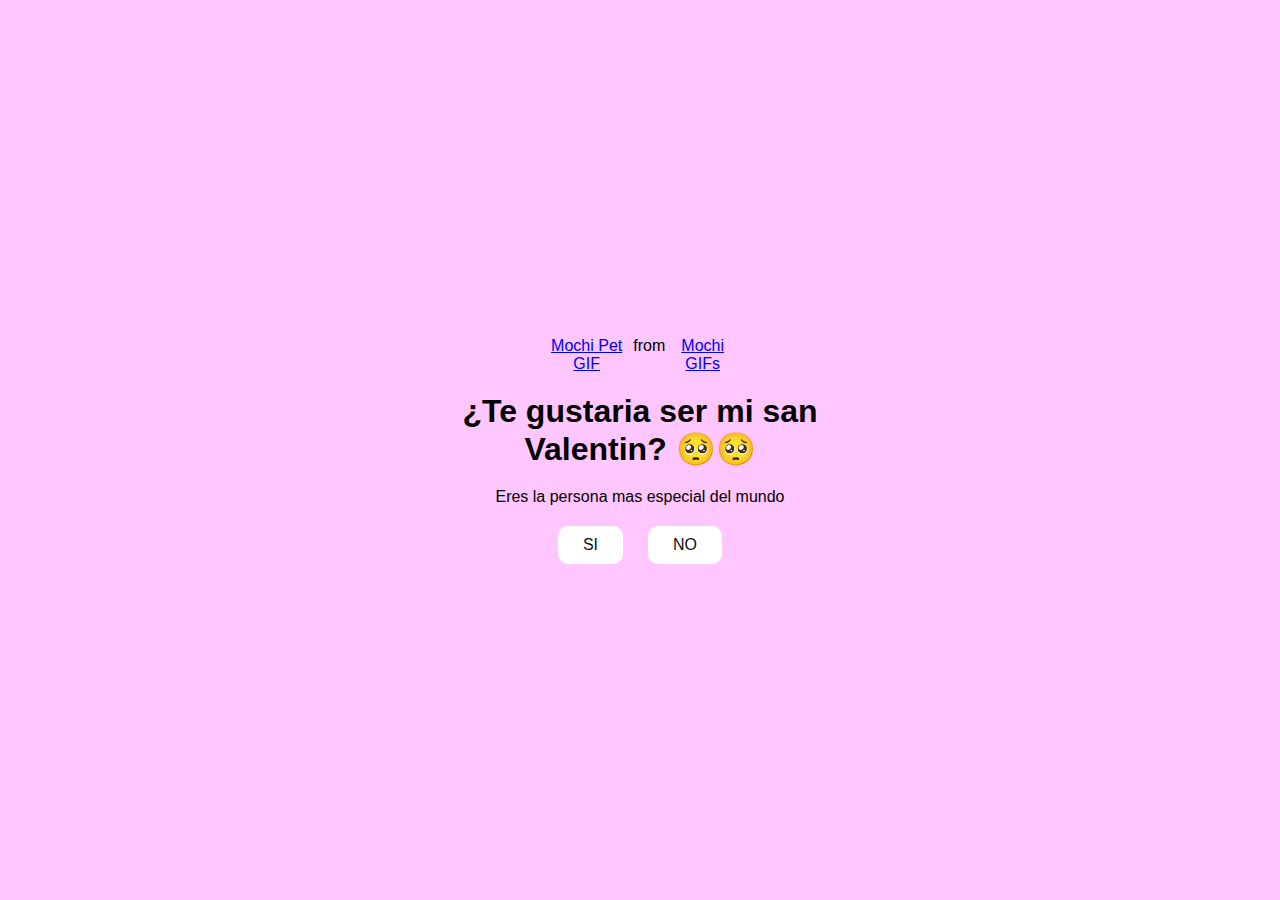
<file: index.html>
<!DOCTYPE html>
<html lang="en">
<head>
    <meta charset="UTF-8">
    <meta name="viewport" content="width=device-width, initial-scale=1.0">
    <link rel="stylesheet" href="style.css">
    <title>Te gustaria ser mi San Valentin?</title>
</head>
<body>
    <div class="container">
        <div class="tenor-gif-embed" data-postid="2871482820979272488" data-share-method="host" data-aspect-ratio="1.28351" data-width="100%"><a href="https://tenor.com/view/mochi-pet-mochi-cat-cute-squiddy-gif-2871482820979272488">Mochi Pet GIF</a>from <a href="https://tenor.com/search/mochi-gifs">Mochi GIFs</a></div> <script type="text/javascript" async src="https://tenor.com/embed.js"></script>
        <h1>¿Te gustaria ser mi san Valentin? 🥺🥺</h1>
        <p>Eres la persona mas especial del mundo</p>
        <div class="btn">
            <a href="si.html">SI</a>
            <a href="no1.html">NO</a>
        </div>
    </div>

    <audio id="miAudio" autoplay hidden>
        <source src="san valentin musica.mp3" type="audio/mpeg">
    </audio>
    
    <script>
        window.addEventListener('click', () => {
            const audio = document.getElementById('miAudio');
            audio.muted = false;
            audio.play().catch(error => console.log('Autoplay bloqueado:', error));
        }, { once: true });
    </script>

    

</body>
</html>
</file>
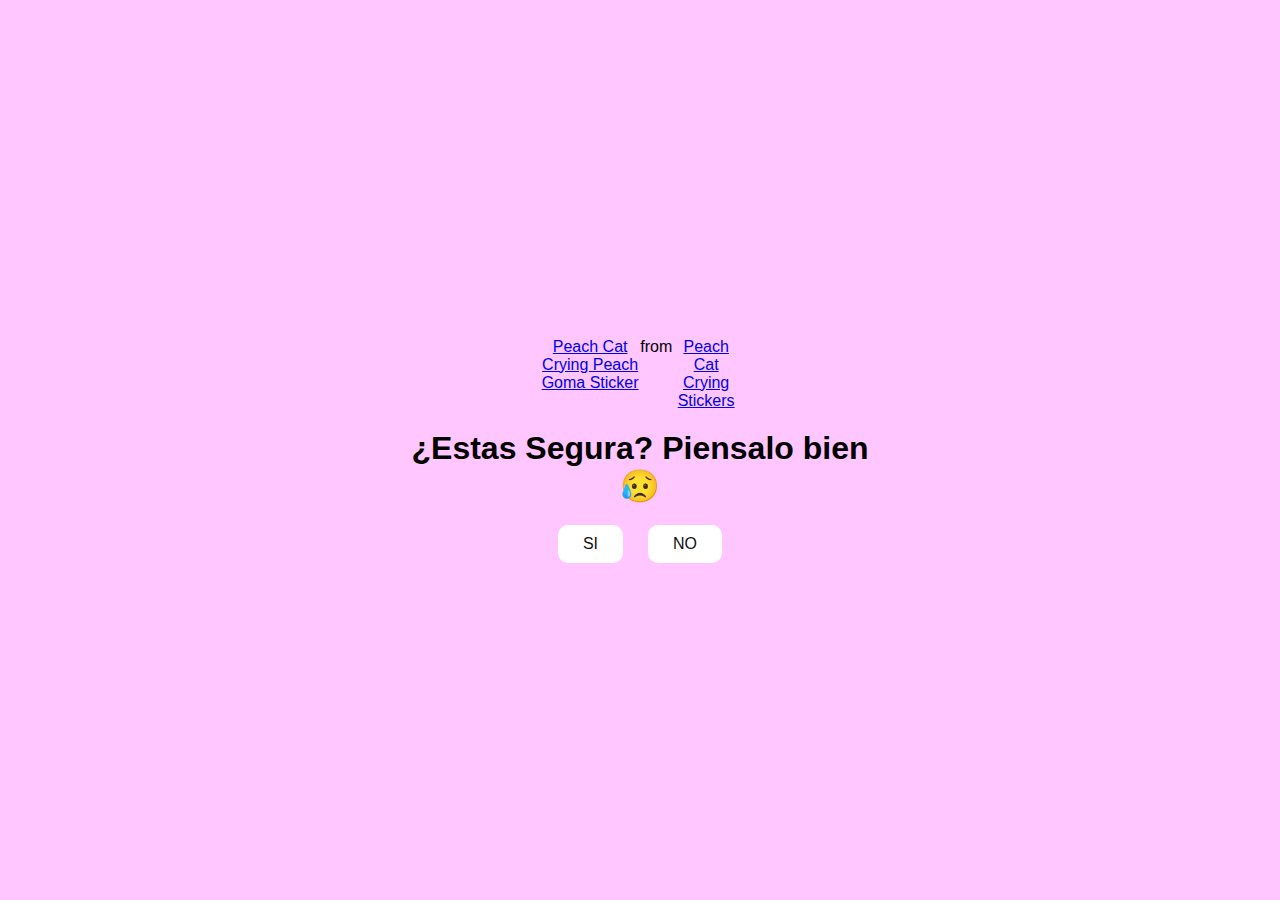
<file: no1.html>
<!DOCTYPE html>
<html lang="en">
<head>
    <meta charset="UTF-8">
    <meta name="viewport" content="width=device-width, initial-scale=1.0">
    <link rel="stylesheet" href="style.css">
    <title>Piensatelo...</title>
</head>
<body>
    <div class="container">
        <div class="tenor-gif-embed" data-postid="18148463711766725559" data-share-method="host" data-aspect-ratio="1.0641" data-width="100%"><a href="https://tenor.com/view/peach-cat-crying-peach-goma-peach-and-goma-mochi-mochi-peach-cat-gif-gif-18148463711766725559">Peach Cat Crying Peach Goma Sticker</a>from <a href="https://tenor.com/search/peach+cat+crying-stickers">Peach Cat Crying Stickers</a></div> <script type="text/javascript" async src="https://tenor.com/embed.js"></script>
        <h1>¿Estas Segura? Piensalo bien 😥  </h1>
        <div class="btn">
            <a href="si.html">SI</a>
            <a href="no2.html">NO</a>
        </div>
    </div>
</body>
</html>
</file>
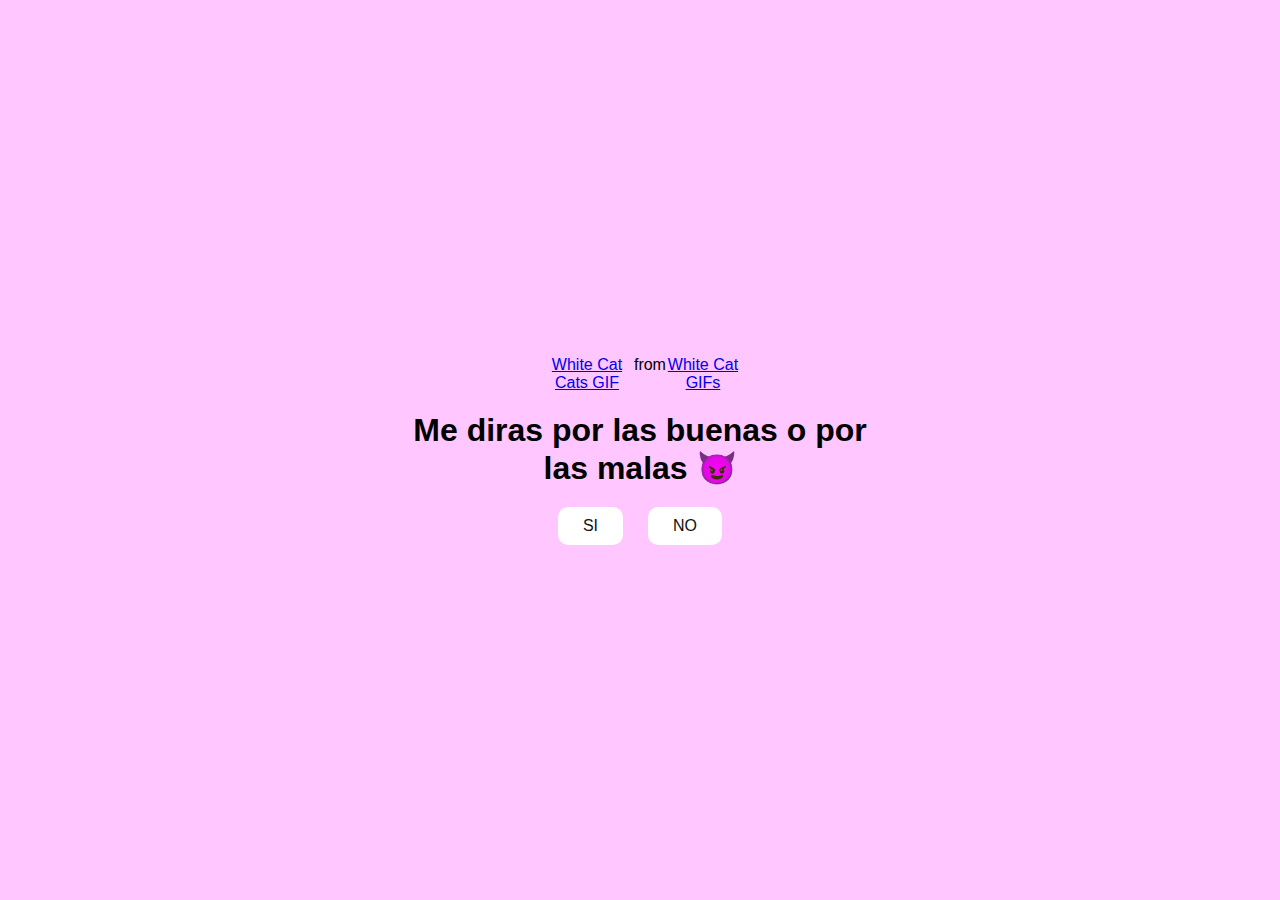
<file: no2.html>
<!DOCTYPE html>
<html lang="en">
<head>
    <meta charset="UTF-8">
    <meta name="viewport" content="width=device-width, initial-scale=1.0">
    <link rel="stylesheet" href="style.css">
    <title>San Valentin...</title>
</head>
<body>
    <div class="container">
        <div class="tenor-gif-embed" data-postid="21443416" data-share-method="host" data-aspect-ratio="0.95625" data-width="100%"><a href="https://tenor.com/view/white-cat-cats-hell-yeah-cat-gif-21443416">White Cat Cats GIF</a>from <a href="https://tenor.com/search/white+cat-gifs">White Cat GIFs</a></div> <script type="text/javascript" async src="https://tenor.com/embed.js"></script>
        <h1>Me diras por las buenas o por las malas 😈  </h1>
        <div class="btn">
            <a href="si.html">SI</a>
            <a href="#" id="btn-random">NO</a>
        </div>
    </div>
    <script src="script.js"></script>
</body>
</html>
</file>
<file: style.css>
* {
    margin: 0;
    padding: 0;
    box-sizing: border-box;
    font-family: sans-serif;
}

body {
    position: relative;
    width: 100%;
    min-height: 100vh;
    display: flex;
    justify-content: center;
    align-items: center;
    background-color: #ffc6ff;
}

.container {
    display: flex;
    flex-direction: column;
    text-align: center;
    align-items: center;
    gap: 20px;
    max-width: 500px;
    margin: 20px;

    
}

.container .tenor-gif-embed {
    display: flex;
    max-width: 200px;
}

.container .btn {
    display: flex;
    gap: 25px;
}

.btn a {
    text-decoration: none;
    color: #111;
    background: #ffffff;
    padding: 10px 25px;
    border-radius: 10px;
    box-shadow: 0.5rem 1rem 3rem hsl(0, 0, 0,0.3);
    transition: all 0.3s ease;

}

.btn :hover{

    background-color: #e100ff;
    transform: scale(1.1);
    
}
</file>
